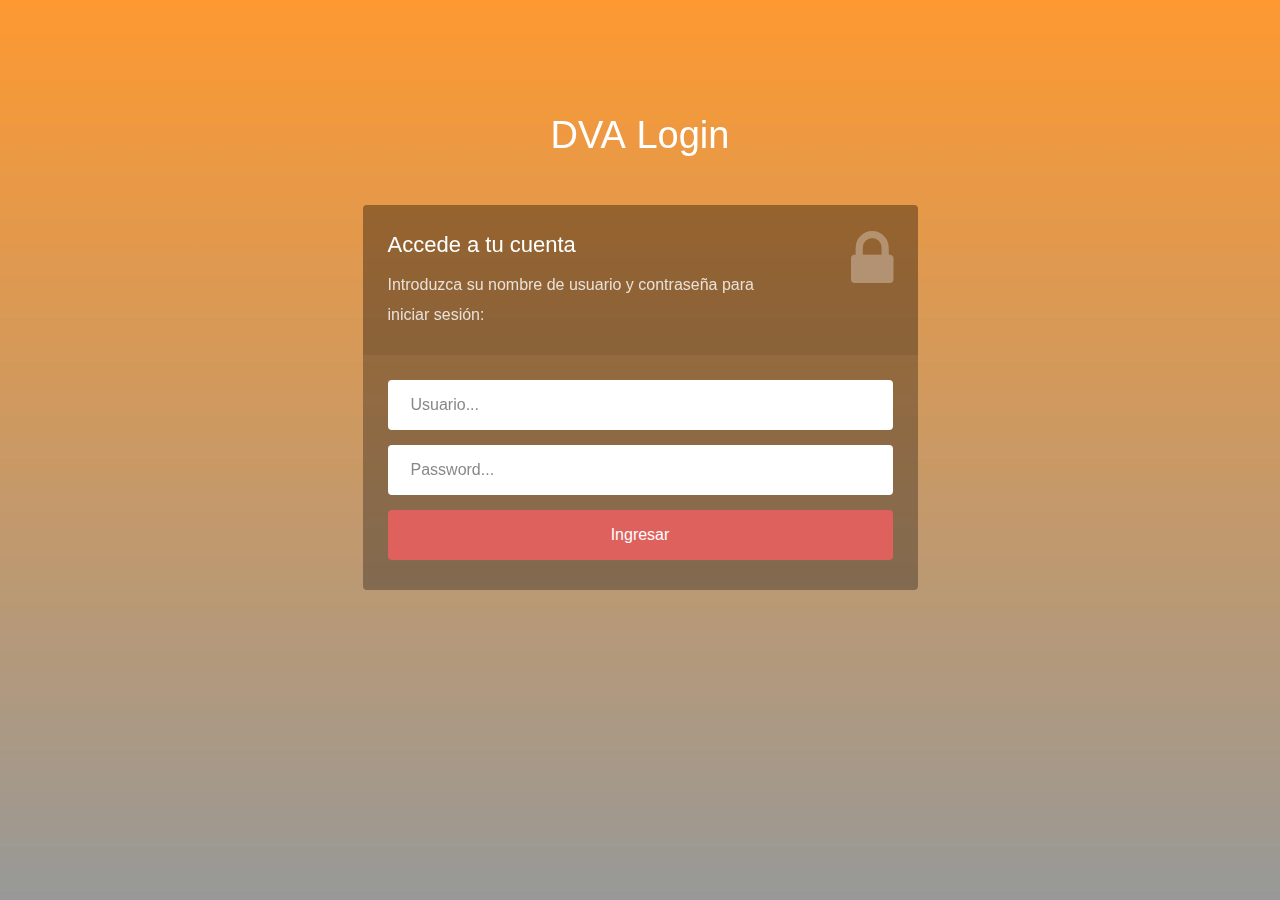
<file: www/FacturacionDVA/index.html>
<!DOCTYPE html>
<html lang="en">

    <head>

        <meta charset="utf-8">
        <meta http-equiv="X-UA-Compatible" content="IE=edge">
        <meta name="viewport" content="width=device-width, initial-scale=1">
        <title>DVA | Sistemas de Ventas</title>

        <!-- CSS -->
        <link rel="stylesheet" href="public/css/bootstrap.min.css">
        <link rel="stylesheet" href="public/css/font-awesome.min.css">
		<link rel="stylesheet" href="public/css/form-elements.css">
        <link rel="stylesheet" href="public/css/style.css">

        <!-- HTML5 Shim and Respond.js IE8 support of HTML5 elements and media queries -->
        <!-- WARNING: Respond.js doesn't work if you view the page via file:// -->
        <!--[if lt IE 9]>
            <script src="https://oss.maxcdn.com/libs/html5shiv/3.7.0/html5shiv.js"></script>
            <script src="https://oss.maxcdn.com/libs/respond.js/1.4.2/respond.min.js"></script>
        <![endif]-->

        <!-- Favicon and touch icons -->
        <link rel="shortcut icon" href="ico/favicon.png">
        <link rel="apple-touch-icon-precomposed" sizes="144x144" href="ico/apple-touch-icon-144-precomposed.png">
        <link rel="apple-touch-icon-precomposed" sizes="114x114" href="ico/apple-touch-icon-114-precomposed.png">
        <link rel="apple-touch-icon-precomposed" sizes="72x72" href="ico/apple-touch-icon-72-precomposed.png">
        <link rel="apple-touch-icon-precomposed" href="ico/apple-touch-icon-57-precomposed.png">

    </head>

    <body>

        <!-- Top content -->
        <div class="top-content">
        	
            <div class="inner-bg">
                <div class="container">
                    <div class="row">
                        <div class="col-sm-8 col-sm-offset-2 text">
                            <h1><strong>DVA</strong> Login</h1>
                        </div>
                    </div>
                    <div class="row">
                        <div class="col-sm-6 col-sm-offset-3 form-box">
                        	<div class="form-top">
                        		<div class="form-top-left">
                        			<h3>Accede a tu cuenta</h3>
                            		<p>Introduzca su nombre de usuario y contraseña para iniciar sesión:</p>
                        		</div>
                        		<div class="form-top-right">
                        			<i class="fa fa-lock"></i>
                        		</div>
                            </div>
                            <div class="form-bottom">
			                    <form role="form" id="frmIngresar" name="frmIngresar" method="post" class="login-form">
			                    	<div class="form-group">
			                    		<label class="sr-only" for="form-username">Usuario</label>
			                        	<input type="text" name="form-username" placeholder="Usuario..." class="form-username form-control" id="form-username">
			                        </div>
			                        <div class="form-group">
			                        	<label class="sr-only" for="form-password">Password</label>
			                        	<input type="password" name="form-password" placeholder="Password..." class="form-password form-control" id="form-password">
			                        </div>
			                        <button type="submit" class="btn">Ingresar</button>
			                    </form>
		                    </div>
                        </div>
                    </div>
                </div>
            </div>
            
        </div>


        <!-- Javascript -->
        <script type="text/javascript" src="public/js/jquery.min.js"></script>
        <script type="text/javascript" src="public/js/bootstrap.min.js"></script>
        <script type="text/javascript" src="public/js/jquery.backstretch.min.js"></script>
        <script type="text/javascript" src="public/js/scripts.js"></script>
        <script type="text/javascript" src="public/js/bootbox.min.js"></script>
        
        <!--[if lt IE 10]>
            <script src="assets/js/placeholder.js"></script>
        <![endif]-->

        <script type="text/javascript">
            jQuery(document).ready(function() {   
                $("form#frmIngresar").submit(IngresarSistema);
            

            function IngresarSistema(e) {
                e.preventDefault();
                
                var user = $("#form-username").val();
                var pass = $("#form-password").val();

                $.getJSON("ajax/UsuarioAjax.php?op=IngresarSistema", {user: user, pass: pass}, function(r) {
                    if (r) {
                        $(location).attr("href", "acceder.php");
                        //window.location.href = "Adminsitrador.php";
                    } else {
                        bootbox.alert("Usuario o Contraseña incorrecta");
                        $("#form-username").val("");
                        $("#form-password").val("");
                        $("#form-username").focus();
                    }
                });  
            }

            });
        </script>
    </body>

</html>
</file>
<file: www/FacturacionDVA/public/css/form-elements.css>
input[type="text"], 
input[type="password"], 
textarea, 
textarea.form-control {
	height: 50px;
    margin: 0;
    padding: 0 20px;
    vertical-align: middle;
    background: #fff;
    border: 3px solid #fff;
    font-family: 'Roboto', sans-serif;
    font-size: 16px;
    font-weight: 300;
    line-height: 50px;
    color: #888;
    -moz-border-radius: 4px; -webkit-border-radius: 4px; border-radius: 4px;
    -moz-box-shadow: none; -webkit-box-shadow: none; box-shadow: none;
    -o-transition: all .3s; -moz-transition: all .3s; -webkit-transition: all .3s; -ms-transition: all .3s; transition: all .3s;
}

textarea, 
textarea.form-control {
	padding-top: 10px;
	padding-bottom: 10px;
	line-height: 30px;
}

input[type="text"]:focus, 
input[type="password"]:focus, 
textarea:focus, 
textarea.form-control:focus {
	outline: 0;
	background: #fff;
    border: 3px solid #fff;
    -moz-box-shadow: none; -webkit-box-shadow: none; box-shadow: none;
}

input[type="text"]:-moz-placeholder, input[type="password"]:-moz-placeholder, 
textarea:-moz-placeholder, textarea.form-control:-moz-placeholder { color: #888; }

input[type="text"]:-ms-input-placeholder, input[type="password"]:-ms-input-placeholder, 
textarea:-ms-input-placeholder, textarea.form-control:-ms-input-placeholder { color: #888; }

input[type="text"]::-webkit-input-placeholder, input[type="password"]::-webkit-input-placeholder, 
textarea::-webkit-input-placeholder, textarea.form-control::-webkit-input-placeholder { color: #888; }



button.btn {
	height: 50px;
    margin: 0;
    padding: 0 20px;
    vertical-align: middle;
    background: #de615e;
    border: 0;
    font-family: 'Roboto', sans-serif;
    font-size: 16px;
    font-weight: 300;
    line-height: 50px;
    color: #fff;
    -moz-border-radius: 4px; -webkit-border-radius: 4px; border-radius: 4px;
    text-shadow: none;
    -moz-box-shadow: none; -webkit-box-shadow: none; box-shadow: none;
    -o-transition: all .3s; -moz-transition: all .3s; -webkit-transition: all .3s; -ms-transition: all .3s; transition: all .3s;
}

button.btn:hover { opacity: 0.6; color: #fff; }

button.btn:active { outline: 0; opacity: 0.6; color: #fff; -moz-box-shadow: none; -webkit-box-shadow: none; box-shadow: none; }

button.btn:focus { outline: 0; opacity: 0.6; background: #de615e; color: #fff; }

button.btn:active:focus, button.btn.active:focus { outline: 0; opacity: 0.6; background: #de615e; color: #fff; }
</file>
<file: www/FacturacionDVA/public/css/style.css>
body {
    font-family: 'Roboto', sans-serif;
    font-size: 16px;
    font-weight: 300;
    color: #888;
    line-height: 30px;
    text-align: center;
}

strong { font-weight: 500; }

a, a:hover, a:focus {
	color: #de615e;
	text-decoration: none;
    -o-transition: all .3s; -moz-transition: all .3s; -webkit-transition: all .3s; -ms-transition: all .3s; transition: all .3s;
}

h1, h2 {
	margin-top: 10px;
	font-size: 38px;
    font-weight: 100;
    color: #555;
    line-height: 50px;
}

h3 {
	font-size: 22px;
    font-weight: 300;
    color: #555;
    line-height: 30px;
}

img { max-width: 100%; }

::-moz-selection { background: #de615e; color: #fff; text-shadow: none; }
::selection { background: #de615e; color: #fff; text-shadow: none; }


.btn-link-1 {
	display: inline-block;
	height: 50px;
	margin: 5px;
	padding: 16px 20px 0 20px;
	background: #de615e;
	font-size: 16px;
    font-weight: 300;
    line-height: 16px;
    color: #fff;
    -moz-border-radius: 4px; -webkit-border-radius: 4px; border-radius: 4px;
}
.btn-link-1:hover, .btn-link-1:focus, .btn-link-1:active { outline: 0; opacity: 0.6; color: #fff; }

.btn-link-1.btn-link-1-facebook { background: #4862a3; }
.btn-link-1.btn-link-1-twitter { background: #55acee; }
.btn-link-1.btn-link-1-google-plus { background: #dd4b39; }

.btn-link-1 i {
	padding-right: 5px;
	vertical-align: middle;
	font-size: 20px;
	line-height: 20px;
}

.btn-link-2 {
	display: inline-block;
	height: 50px;
	margin: 5px;
	padding: 15px 20px 0 20px;
	background: rgba(0, 0, 0, 0.3);
	border: 1px solid #fff;
	font-size: 16px;
    font-weight: 300;
    line-height: 16px;
    color: #fff;
    -moz-border-radius: 4px; -webkit-border-radius: 4px; border-radius: 4px;
}
.btn-link-2:hover, .btn-link-2:focus, 
.btn-link-2:active, .btn-link-2:active:focus { outline: 0; opacity: 0.6; background: rgba(0, 0, 0, 0.3); color: #fff; }


/***** Top content *****/

.inner-bg {
    padding: 100px 0 170px 0;
}

.top-content .text {
	color: #fff;
}

.top-content .text h1 { color: #fff; }

.top-content .description {
	margin: 20px 0 10px 0;
}

.top-content .description p { opacity: 0.8; }

.top-content .description a {
	color: #fff;
}
.top-content .description a:hover, 
.top-content .description a:focus { border-bottom: 1px dotted #fff; }

.form-box {
	margin-top: 35px;
}

.form-top {
	overflow: hidden;
	padding: 0 25px 15px 25px;
	background: #444;
	background: rgba(0, 0, 0, 0.35);
	-moz-border-radius: 4px 4px 0 0; -webkit-border-radius: 4px 4px 0 0; border-radius: 4px 4px 0 0;
	text-align: left;
}

.form-top-left {
	float: left;
	width: 75%;
	padding-top: 25px;
}

.form-top-left h3 { margin-top: 0; color: #fff; }
.form-top-left p { opacity: 0.8; color: #fff; }

.form-top-right {
	float: left;
	width: 25%;
	padding-top: 5px;
	font-size: 66px;
	color: #fff;
	line-height: 100px;
	text-align: right;
	opacity: 0.3;
}

.form-bottom {
	padding: 25px 25px 30px 25px;
	background: #444;
	background: rgba(0, 0, 0, 0.3);
	-moz-border-radius: 0 0 4px 4px; -webkit-border-radius: 0 0 4px 4px; border-radius: 0 0 4px 4px;
	text-align: left;
}

.form-bottom form textarea {
	height: 100px;
}

.form-bottom form button.btn {
	width: 100%;
}

.form-bottom form .input-error {
	border-color: #de615e;
}

.social-login {
	margin-top: 35px;
}

.social-login h3 {
	color: #fff;
}

.social-login-buttons {
	margin-top: 25px;
}


/***** Media queries *****/

@media (min-width: 992px) and (max-width: 1199px) {}

@media (min-width: 768px) and (max-width: 991px) {}

@media (max-width: 767px) {
	
	.inner-bg { padding: 60px 0 110px 0; }

}

@media (max-width: 415px) {
	
	h1, h2 { font-size: 32px; }

}
</file>
